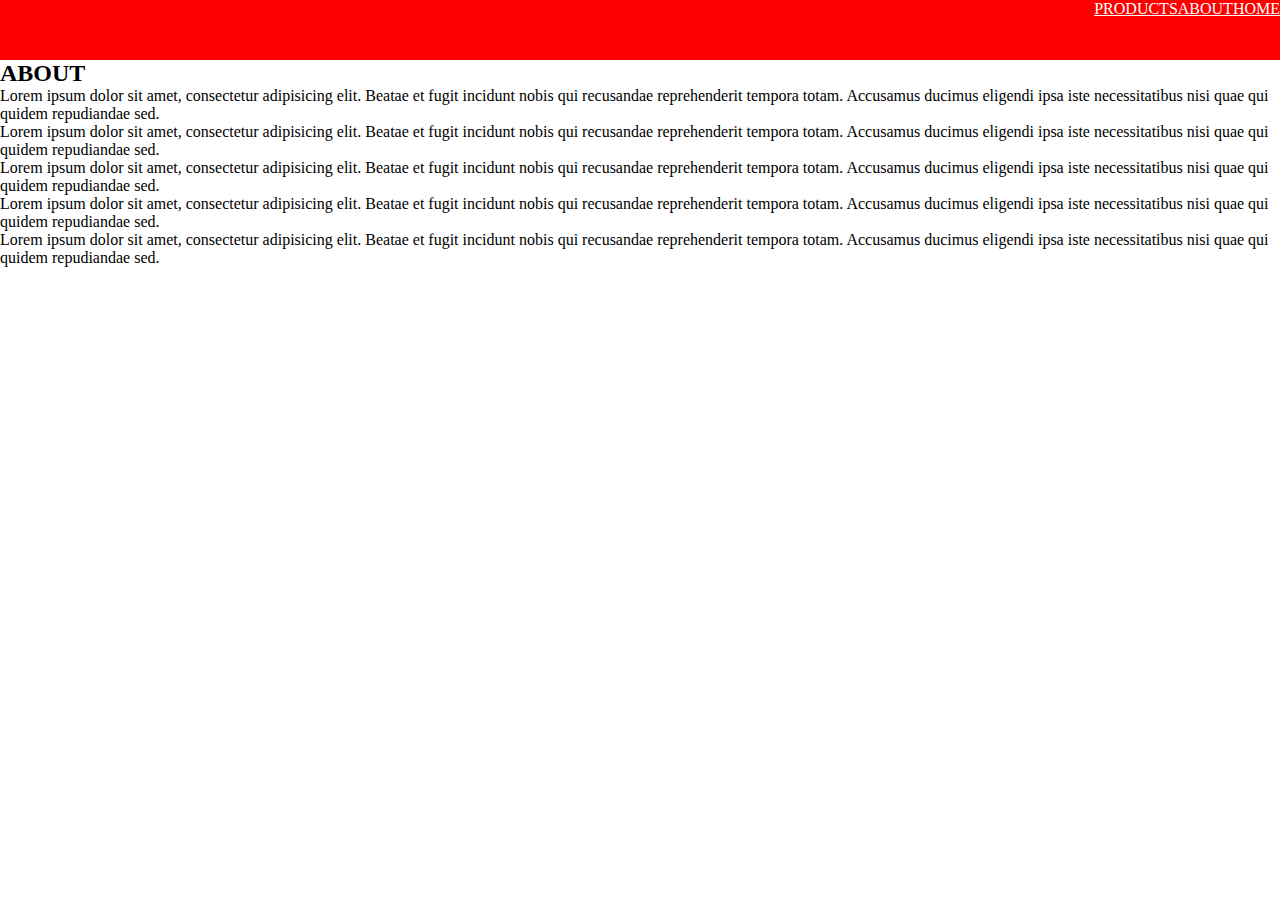
<file: about.html>
<!DOCTYPE html>
<html lang="en">
<head>
    <meta charset="UTF-8">
    <title>ABOUT</title>
    <link rel="stylesheet" href="style.css">
</head>
<body>

    <nav>
        <div class = "menuIcon">
            <div class = "bar"></div>
            <div class = "bar"></div>
            <div class = "bar"></div>
        </div>

        <a class = "hide" href="index.html">HOME</a>
        <a class = "hide" href="about.html">ABOUT</a>
        <a class = "hide" href="products.html">PRODUCTS</a>
    </nav>

        <div class = "menu">
            <a class = "show" href="index.html">HOME</a>
            <a class = "show" href="about.html">ABOUT</a>
            <a class = "show" href="products.html">PRODUCTS</a>
        </div>


    <h2 class = "noBackground">ABOUT</h2>

    <p>Lorem ipsum dolor sit amet, consectetur adipisicing elit. Beatae et fugit incidunt nobis qui recusandae reprehenderit tempora totam. Accusamus ducimus eligendi ipsa iste necessitatibus nisi quae qui quidem repudiandae sed.</p>
    <p>Lorem ipsum dolor sit amet, consectetur adipisicing elit. Beatae et fugit incidunt nobis qui recusandae reprehenderit tempora totam. Accusamus ducimus eligendi ipsa iste necessitatibus nisi quae qui quidem repudiandae sed.</p>
    <p>Lorem ipsum dolor sit amet, consectetur adipisicing elit. Beatae et fugit incidunt nobis qui recusandae reprehenderit tempora totam. Accusamus ducimus eligendi ipsa iste necessitatibus nisi quae qui quidem repudiandae sed.</p>
    <p>Lorem ipsum dolor sit amet, consectetur adipisicing elit. Beatae et fugit incidunt nobis qui recusandae reprehenderit tempora totam. Accusamus ducimus eligendi ipsa iste necessitatibus nisi quae qui quidem repudiandae sed.</p>
    <p>Lorem ipsum dolor sit amet, consectetur adipisicing elit. Beatae et fugit incidunt nobis qui recusandae reprehenderit tempora totam. Accusamus ducimus eligendi ipsa iste necessitatibus nisi quae qui quidem repudiandae sed.</p>
    <script src="app.js"></script>
</body>
</html>
</file>
<file: style.css>
*{
    margin: 0;
}

.frontPage{ background-image:url("https://media.giphy.com/media/5t29Sii98PFIwzoKAG/giphy.gif"); background-size: cover;
}

.noBackground{
    color: black;
}

h2{
    color: white;
}

.colorBox{
    background-color: black;
    height: 25px;
    width: 300px;
}

nav{
    height: 60px;
    width: 100%;
    background-color: red;
    position: fixed;
}

.hide{
    float: right;
    color: white;
    display: flex;
}

.show{
    color:white;
}

div{
    display: flex;
    justify-content: space-between;
}

.Imj{
    background-image: url("https://upload.wikimedia.org/wikipedia/en/thumb/3/33/Patrick_Star.svg/1200px-Patrick_Star.svg.png");
    background-size: cover;
    /*background-size: 100% 100%;*/
    background-position: left;
    min-height: 150px;
    max-width: 250px;
    background-color: blue;
    color: white;
    border-radius: 10px;
    box-sizing: border-box;
    box-shadow: 4px 4px 4px rgba(0, 0, 0, 0.18);
    display: flex;
    flex-direction: row;
    justify-content: space-between;
    align-items: end;
    margin: 8px;
}


nav{
    position: relative;
    margin: 0;
    padding-top: 0px;
}

@media screen and (max-width: 800px){

    .menu{
        position: fixed;
        top: 60px;
        right: -150px;
        width: 150px;
        display: flex;
        flex-direction: column;
        justify-content: space-evenly;
        align-items: center;
        color: white;
        background-color: darkred;
        min-height: 150px;
        transition: 0.125s;
    }

    .bar{
        height: 6px;
        width: 80%;
        background-color: white;
    }

    .menuIcon{
        height: 100%;
        width: 60px;
        display: flex;
        flex-direction: column;
        justify-content: space-evenly;
        align-items: center;
        position: absolute;
        right: 0;
        cursor: pointer;
    }

    .hide{
        display: none;
    }
}

@media screen and (min-width: 800px){
    .show{
        display: none;
    }

}
</file>
